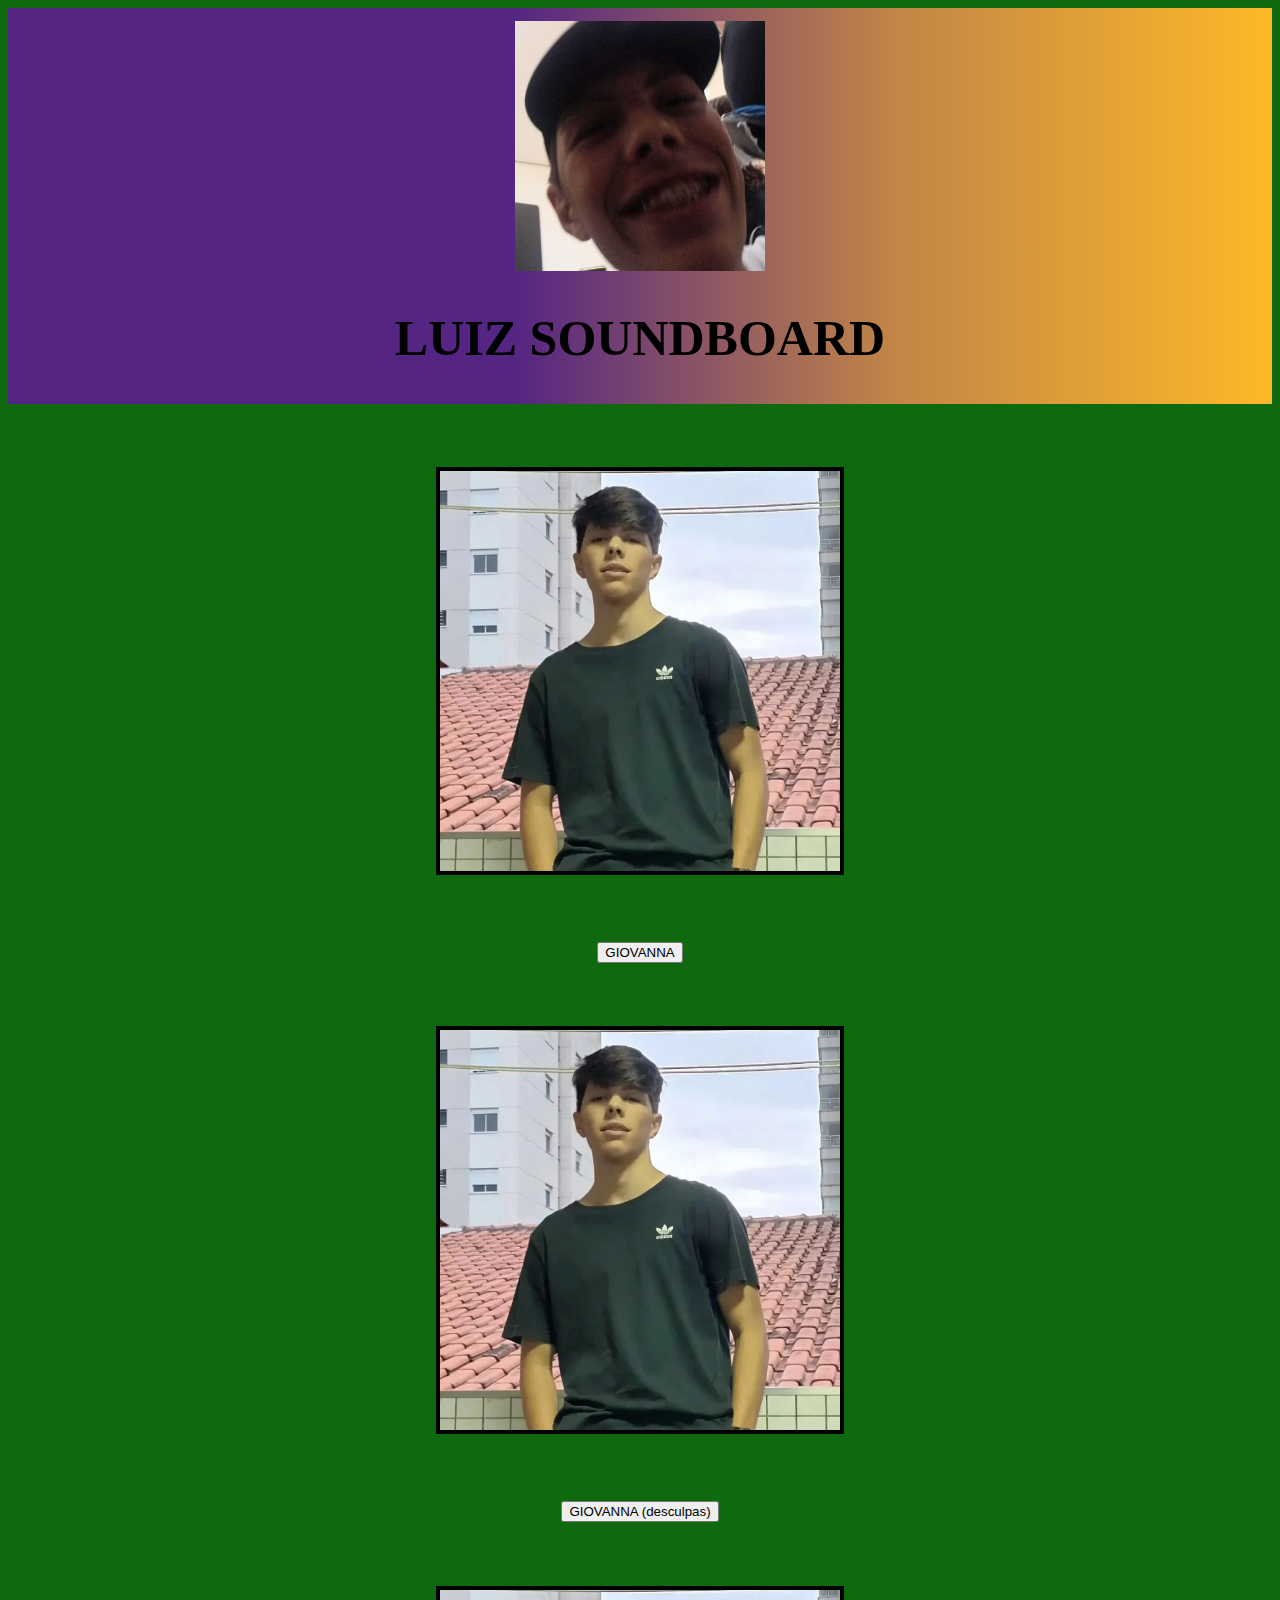
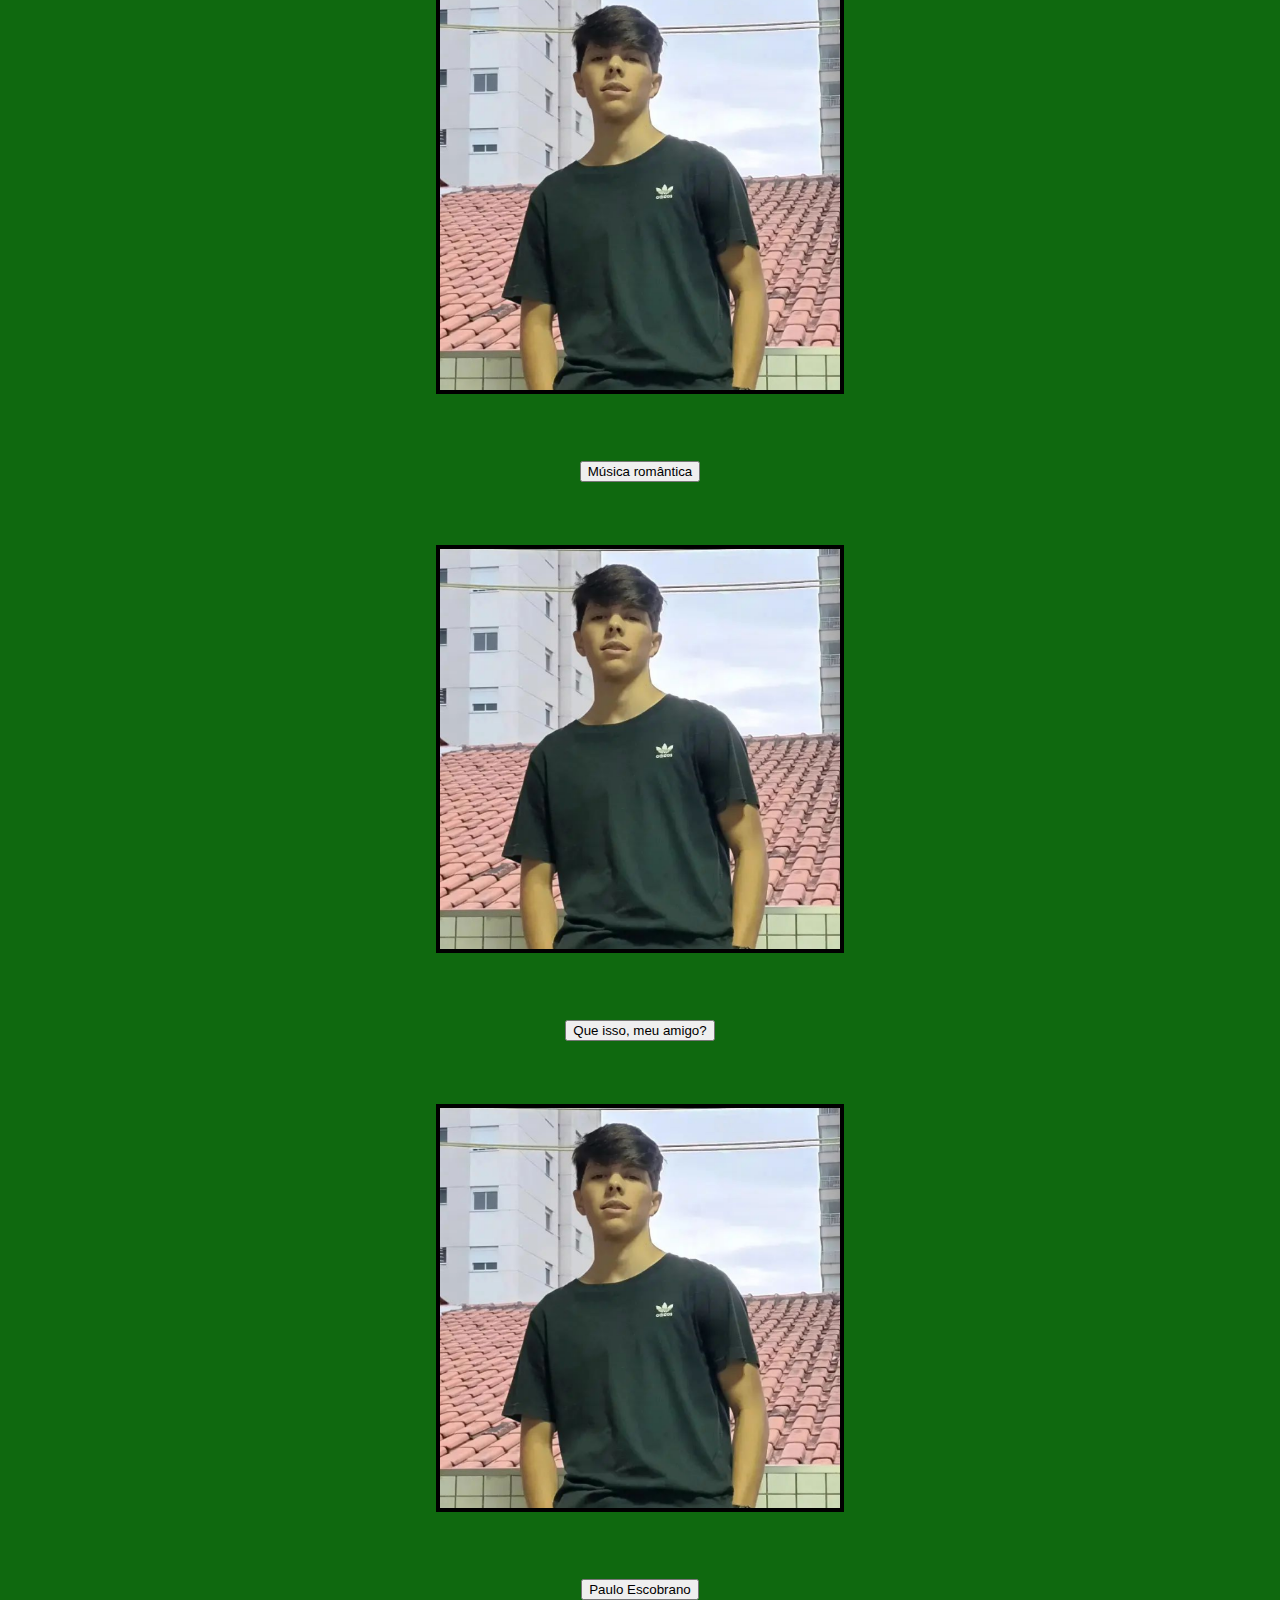
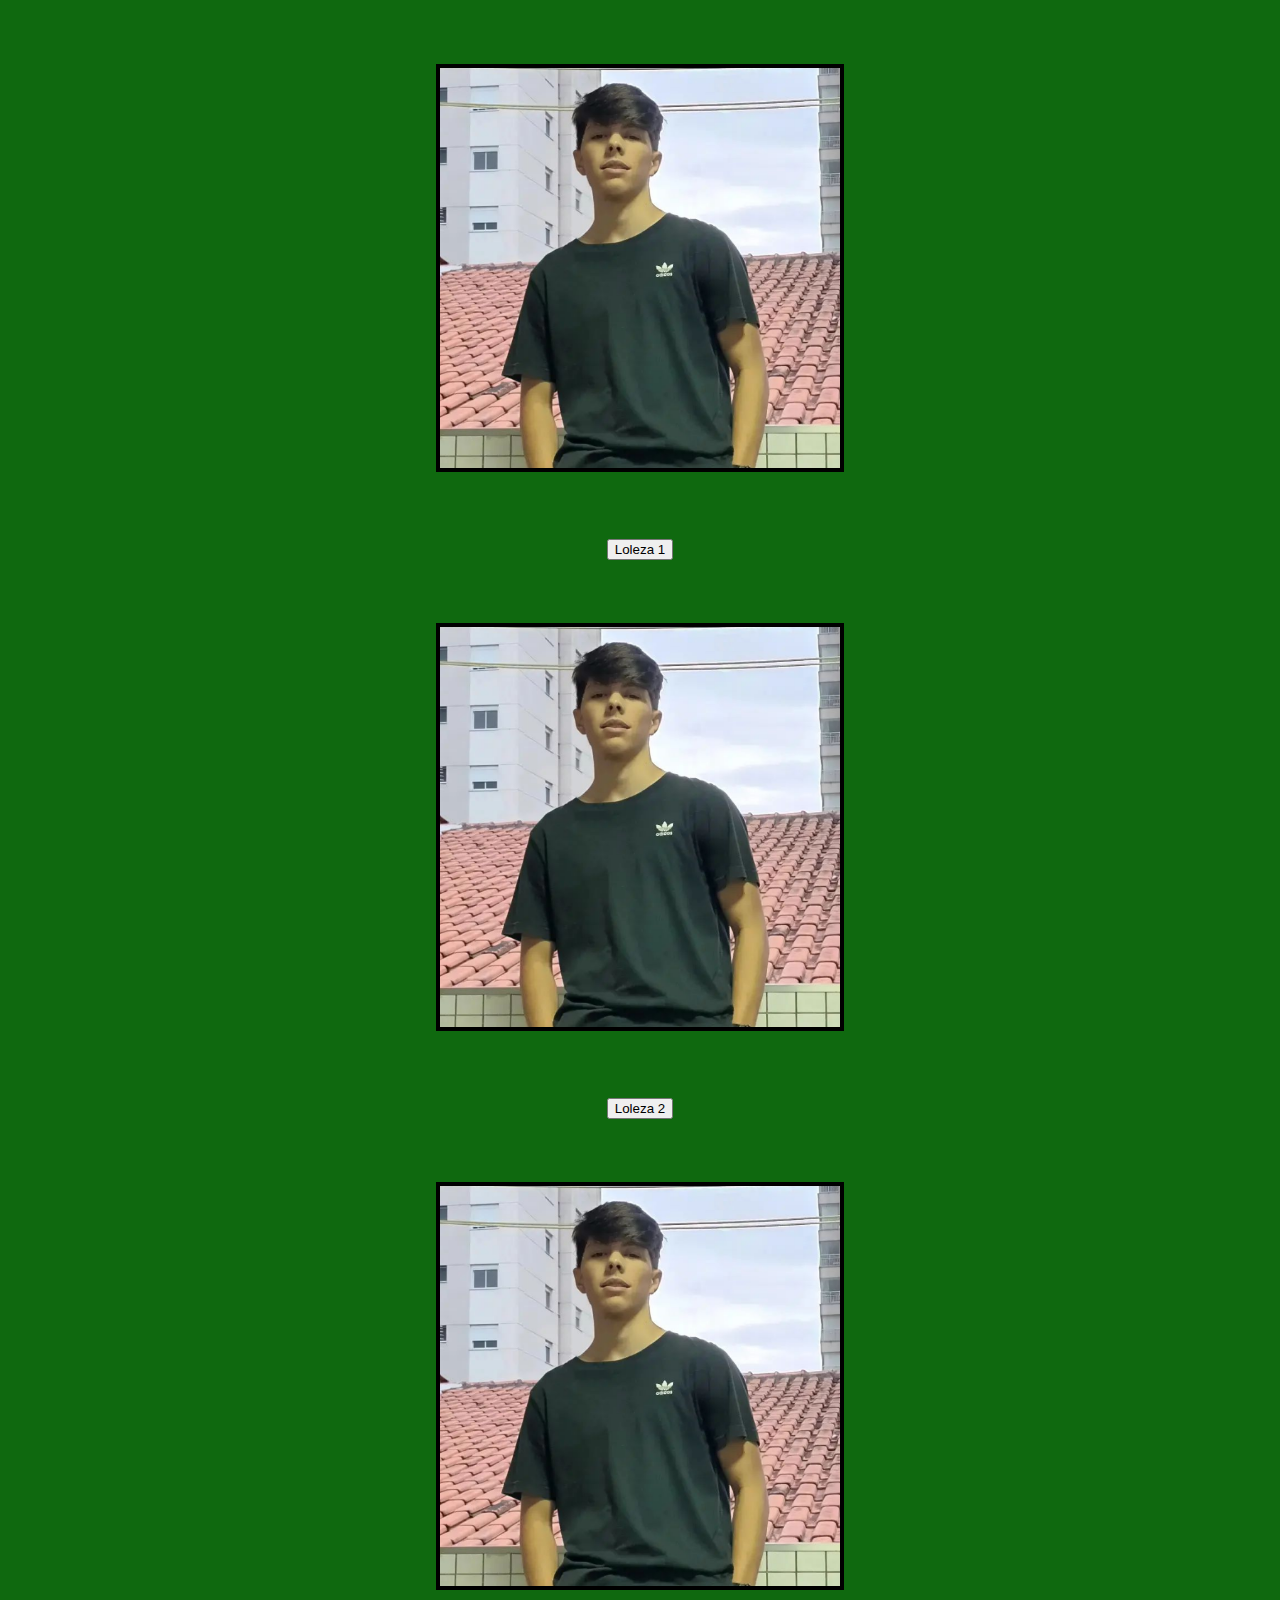
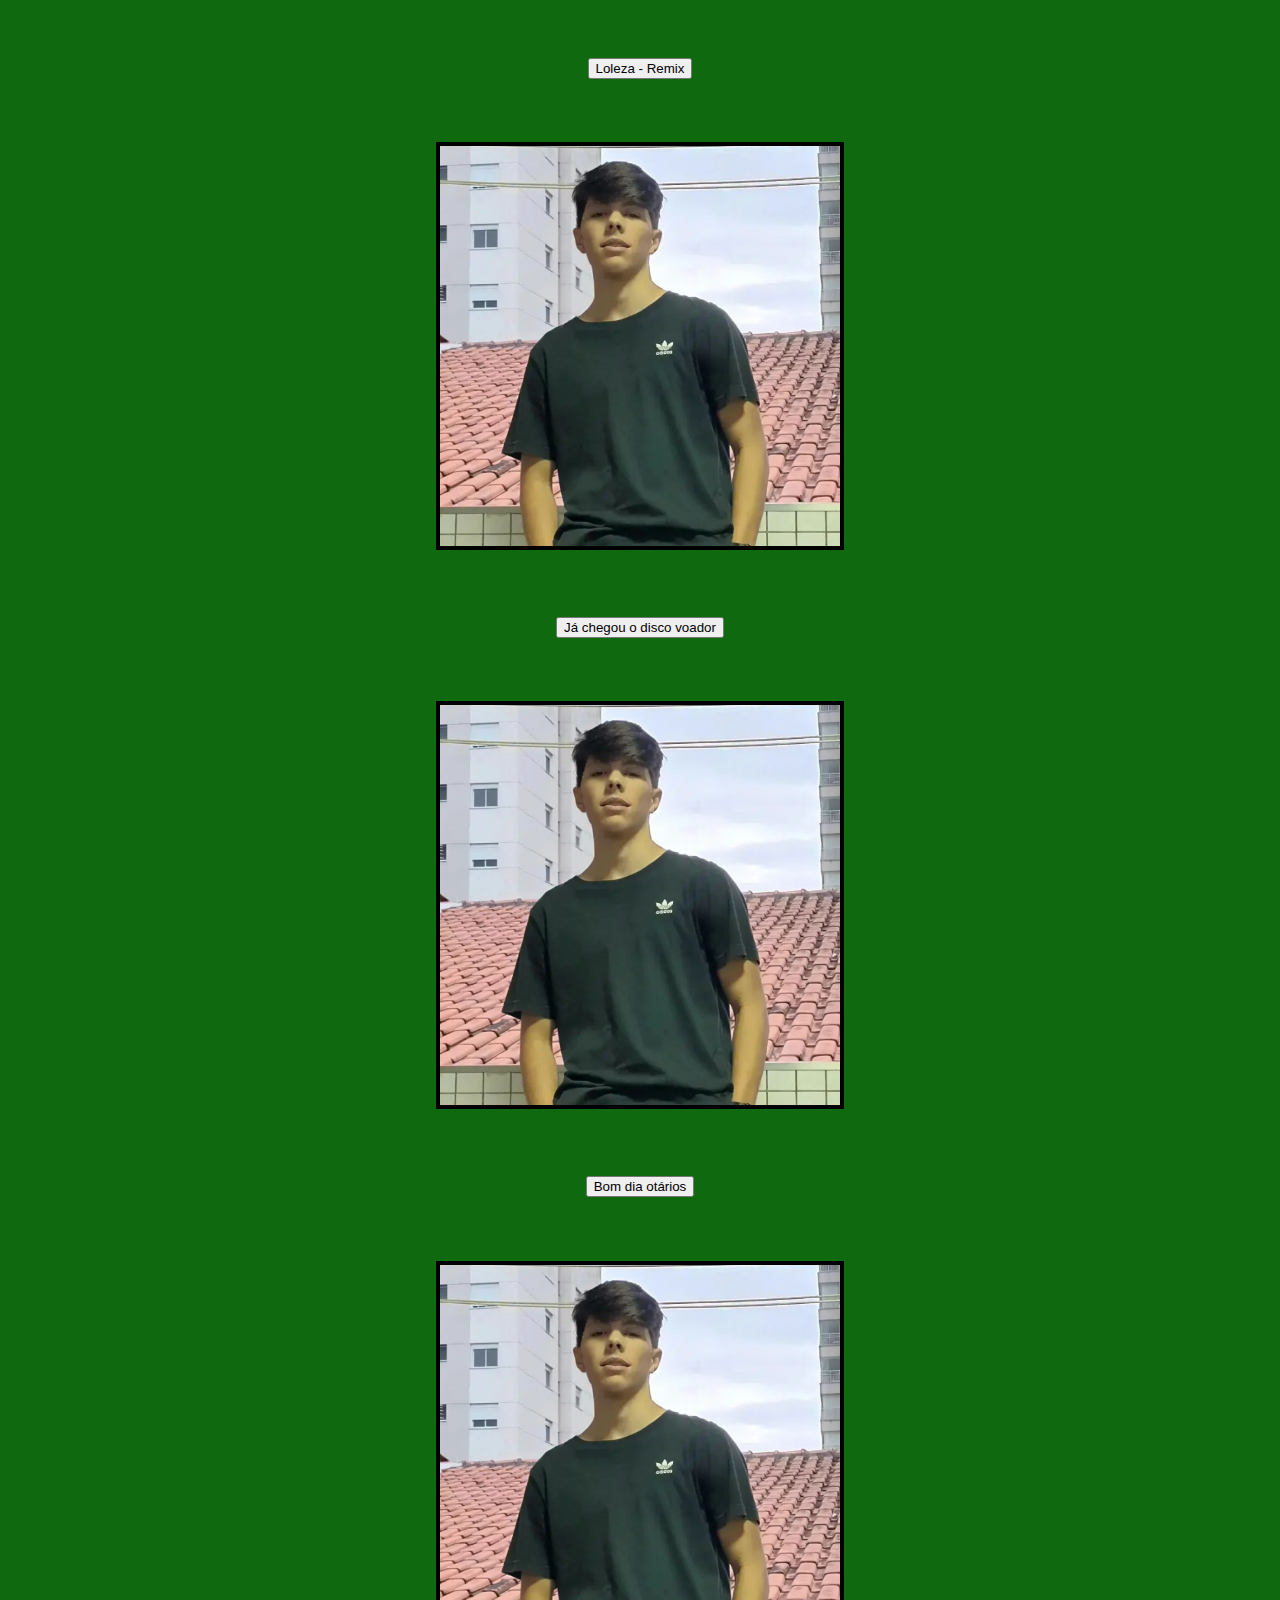
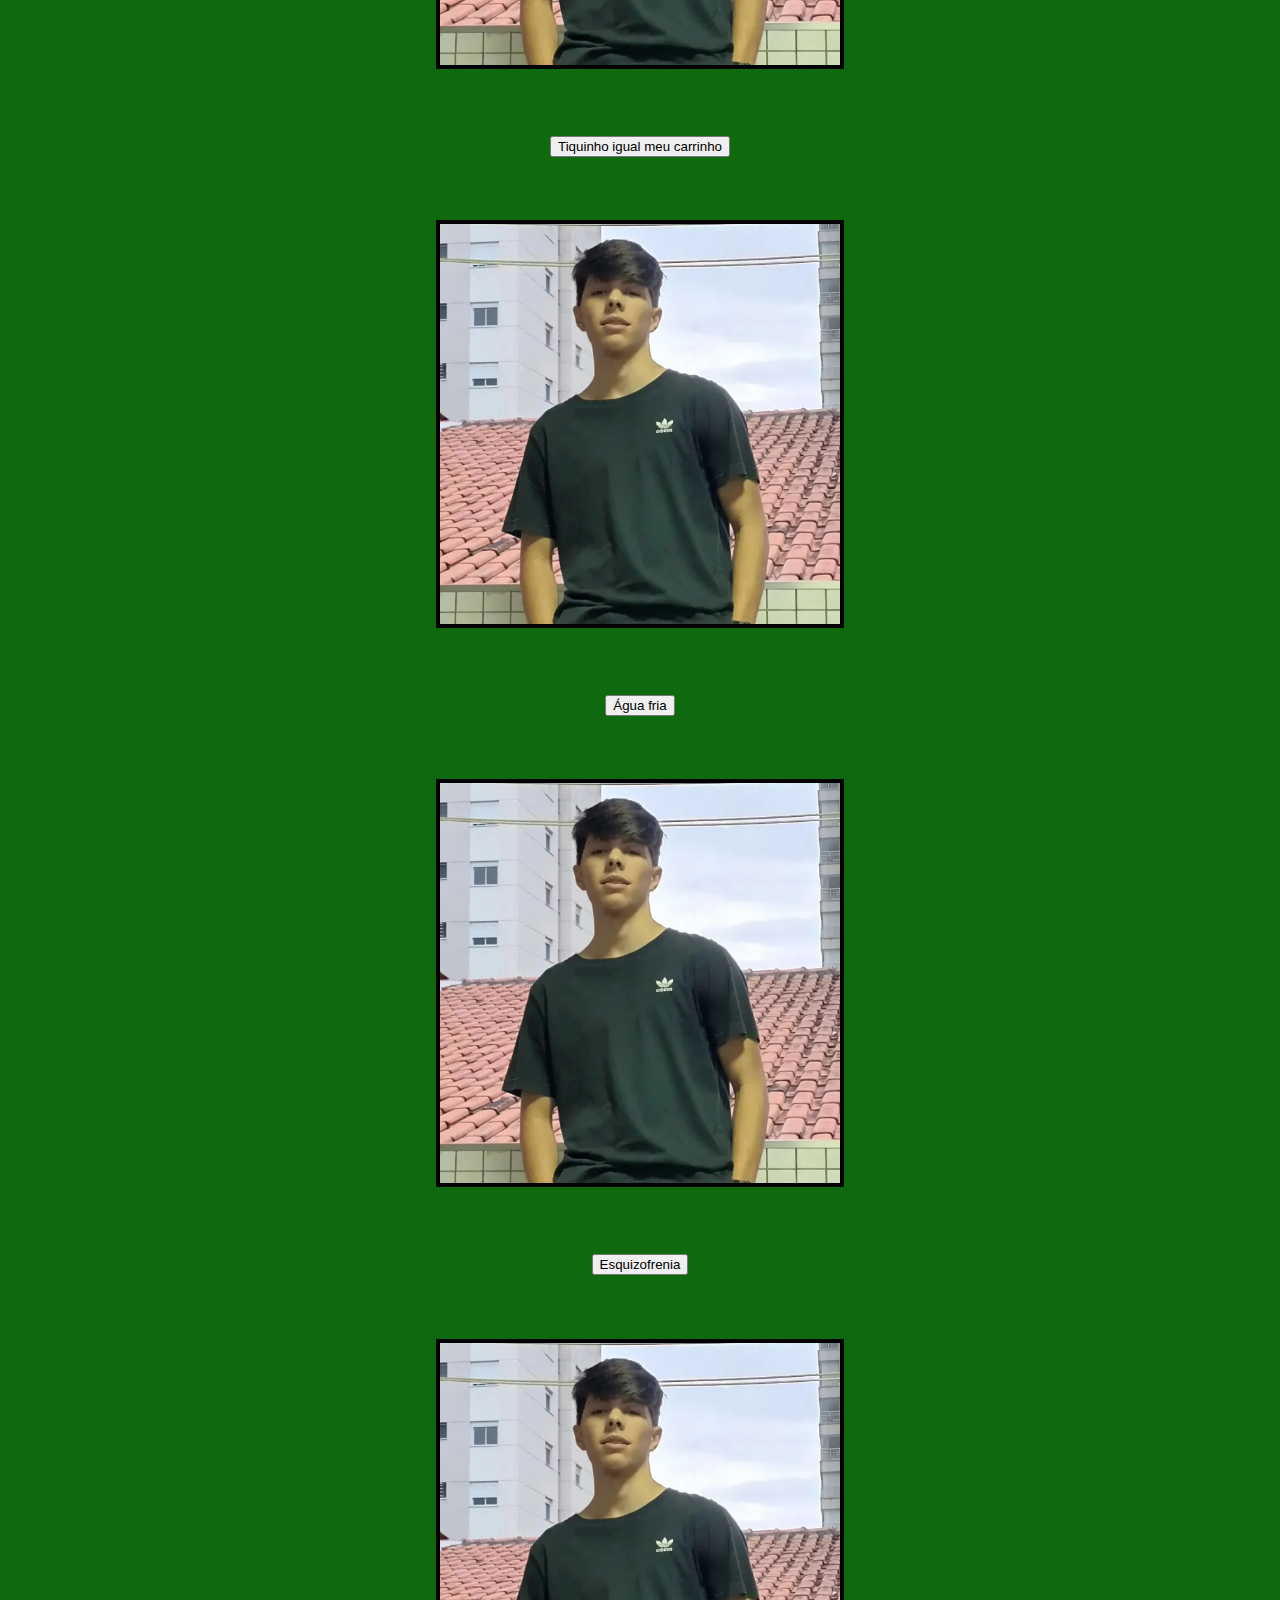
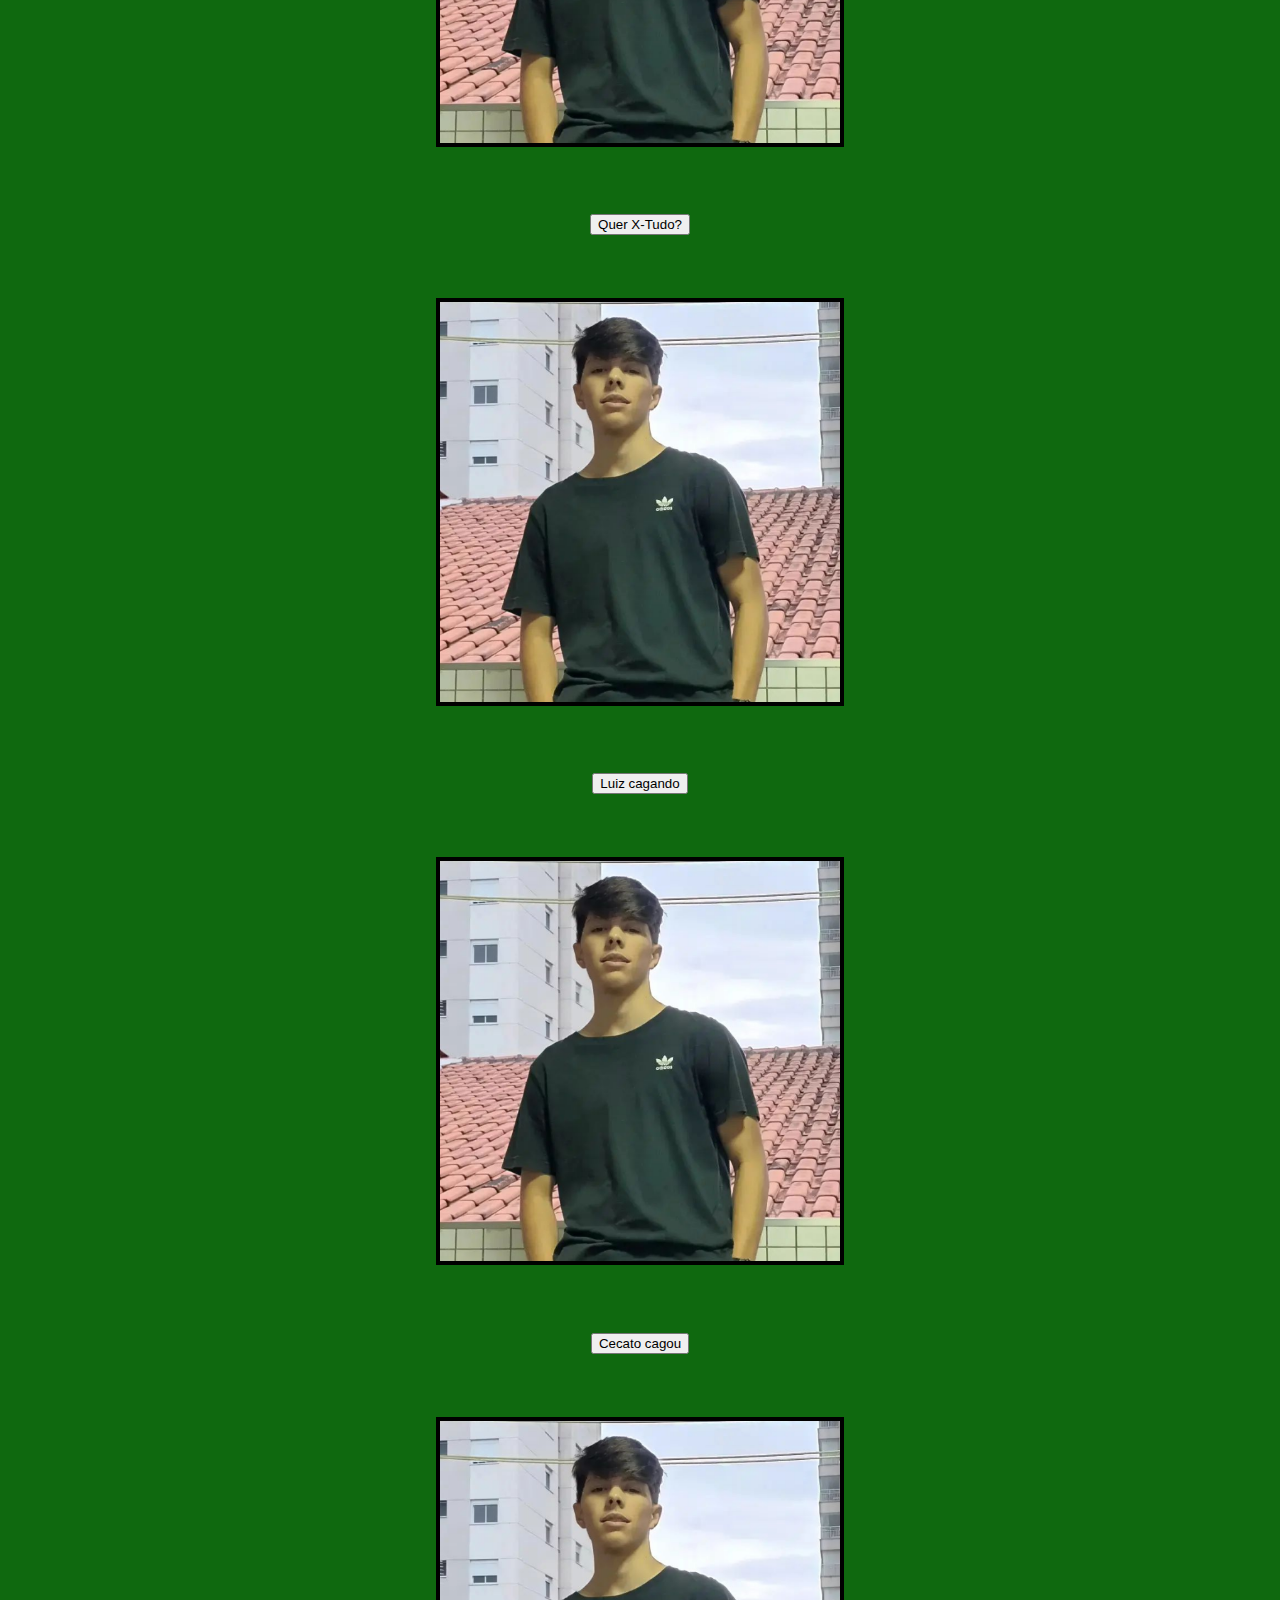
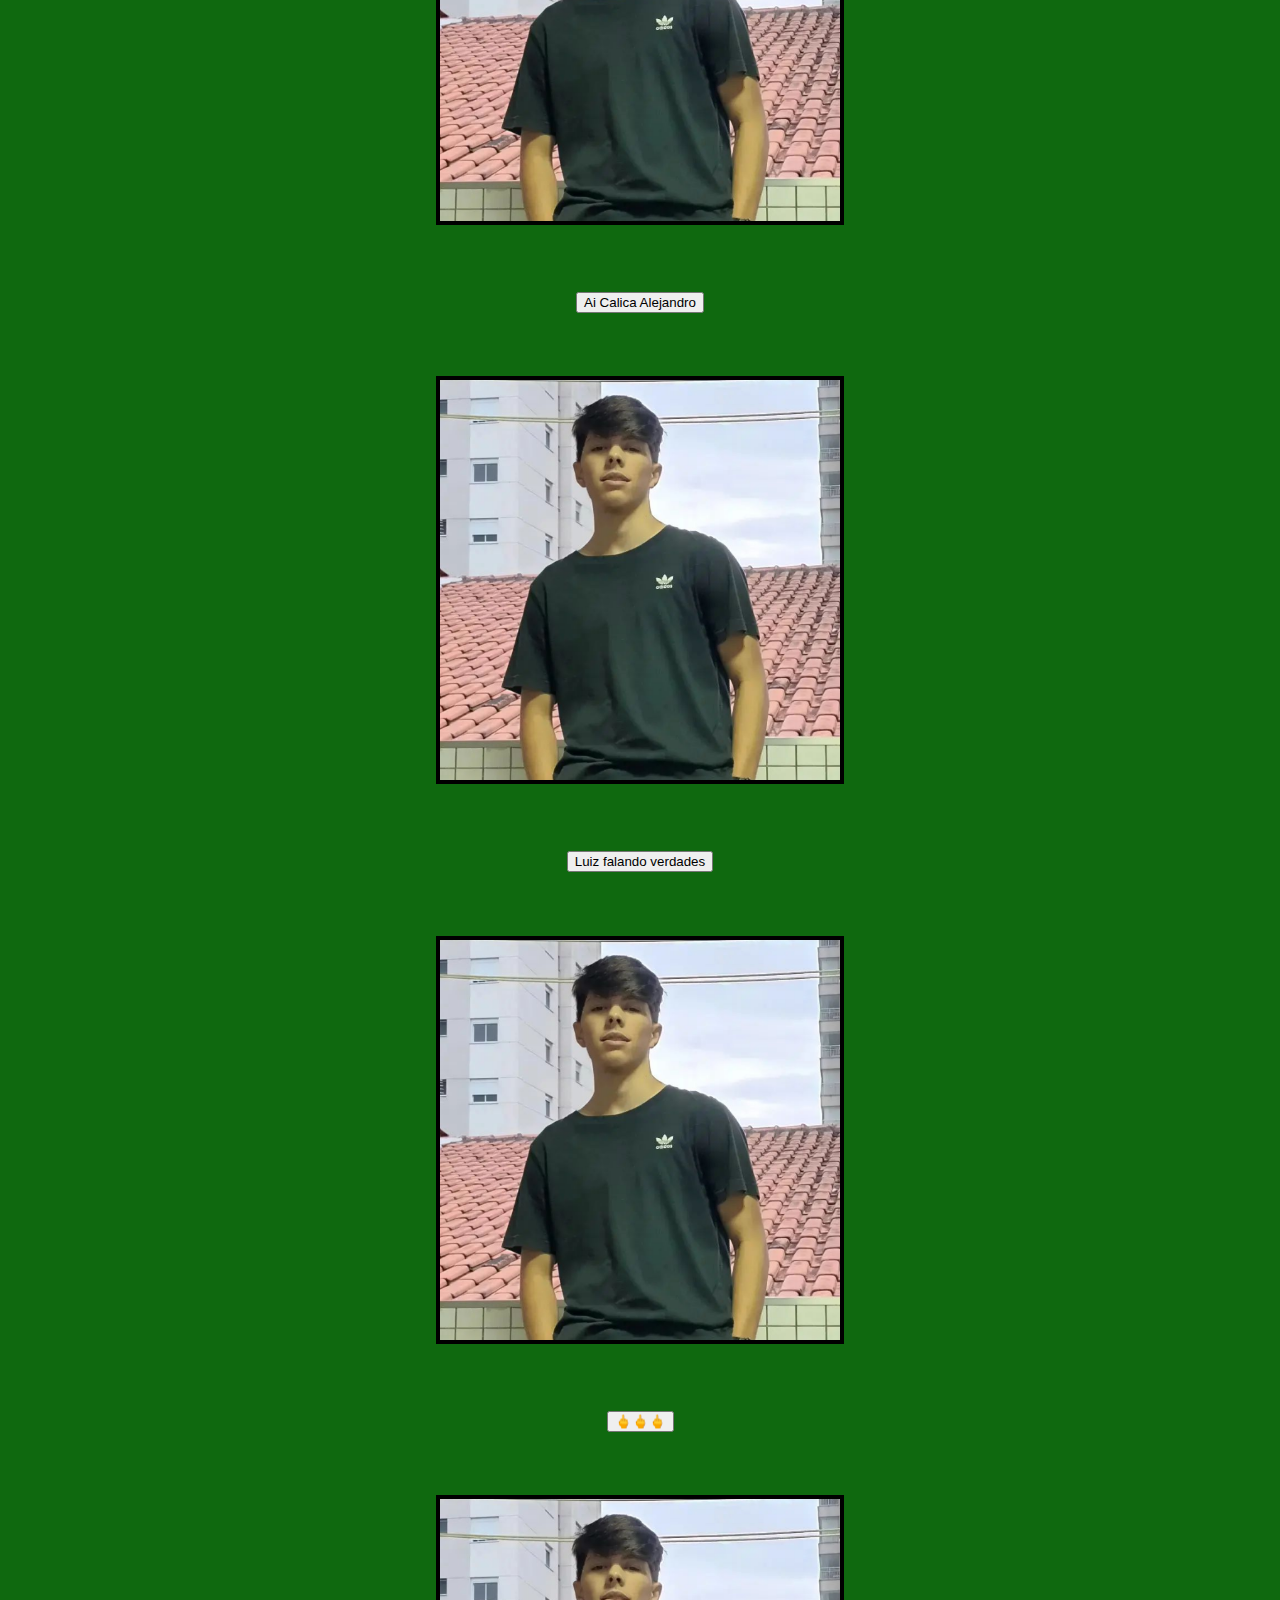
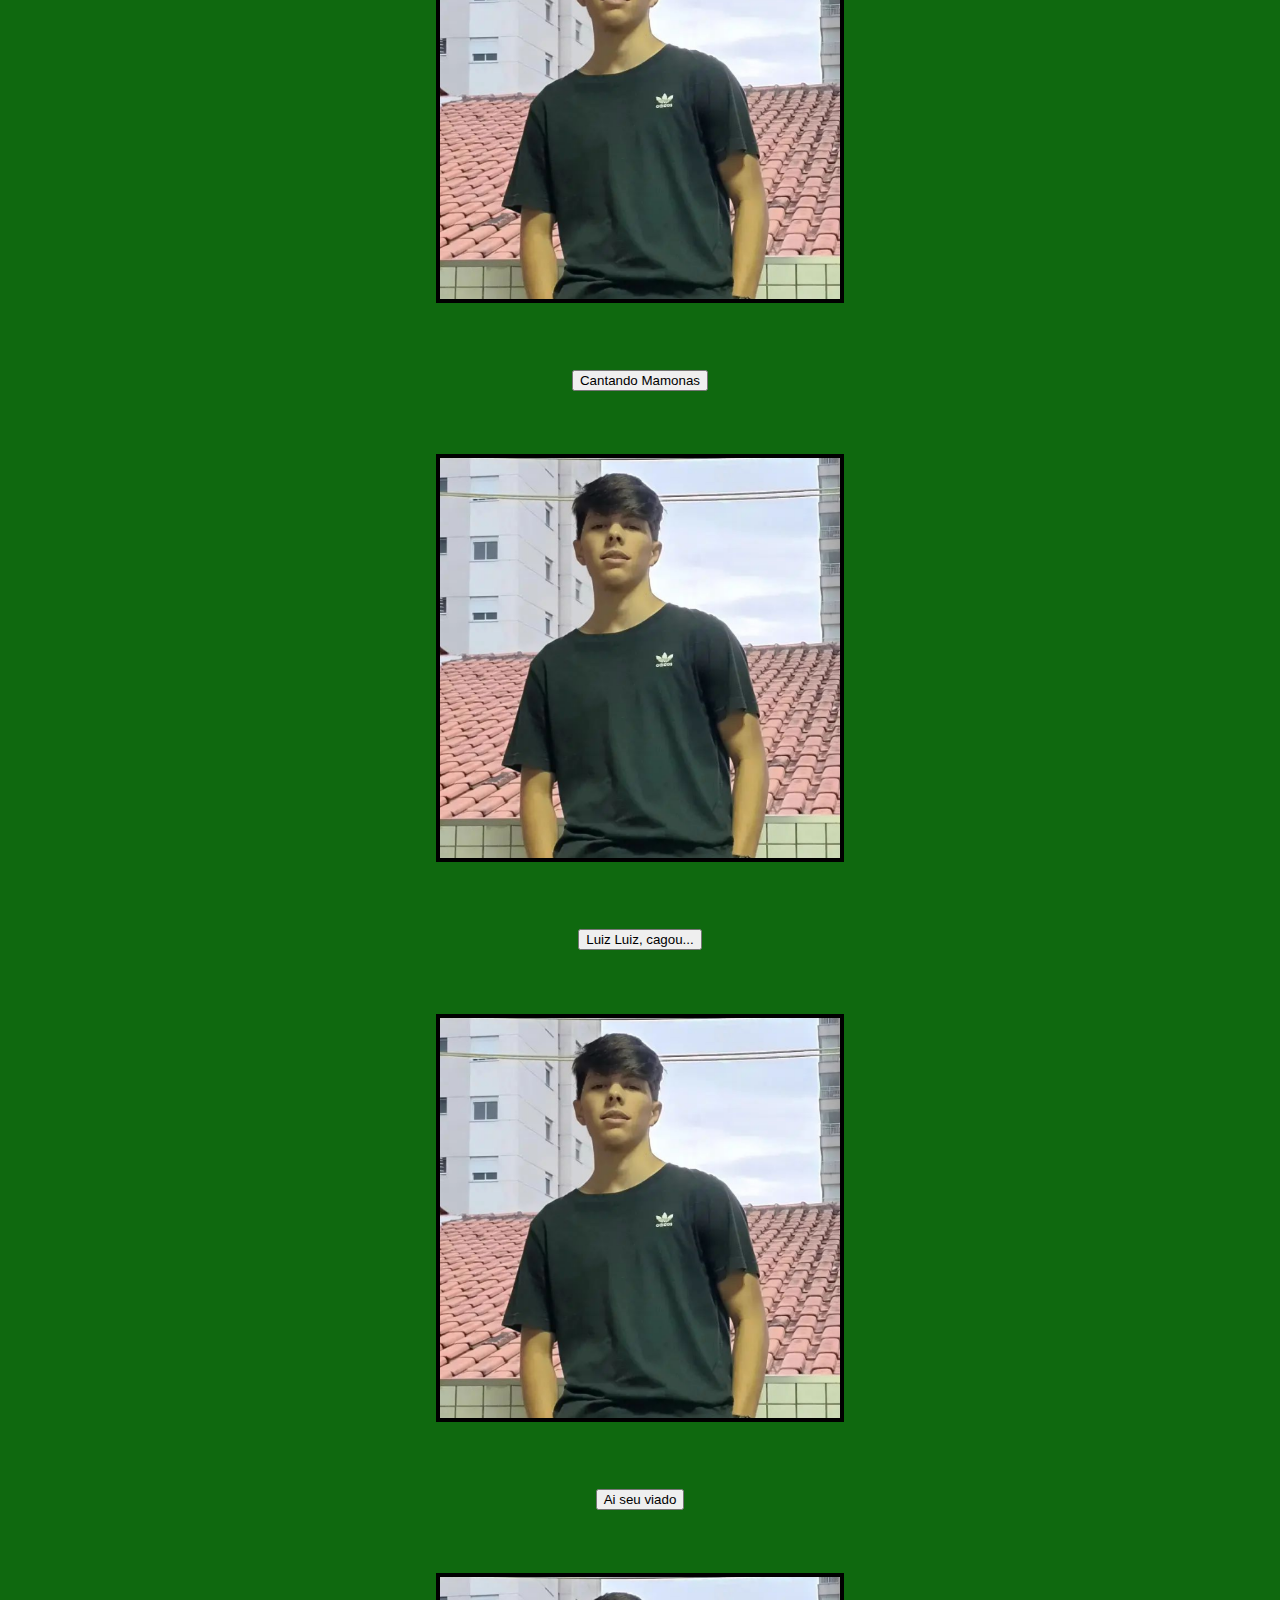
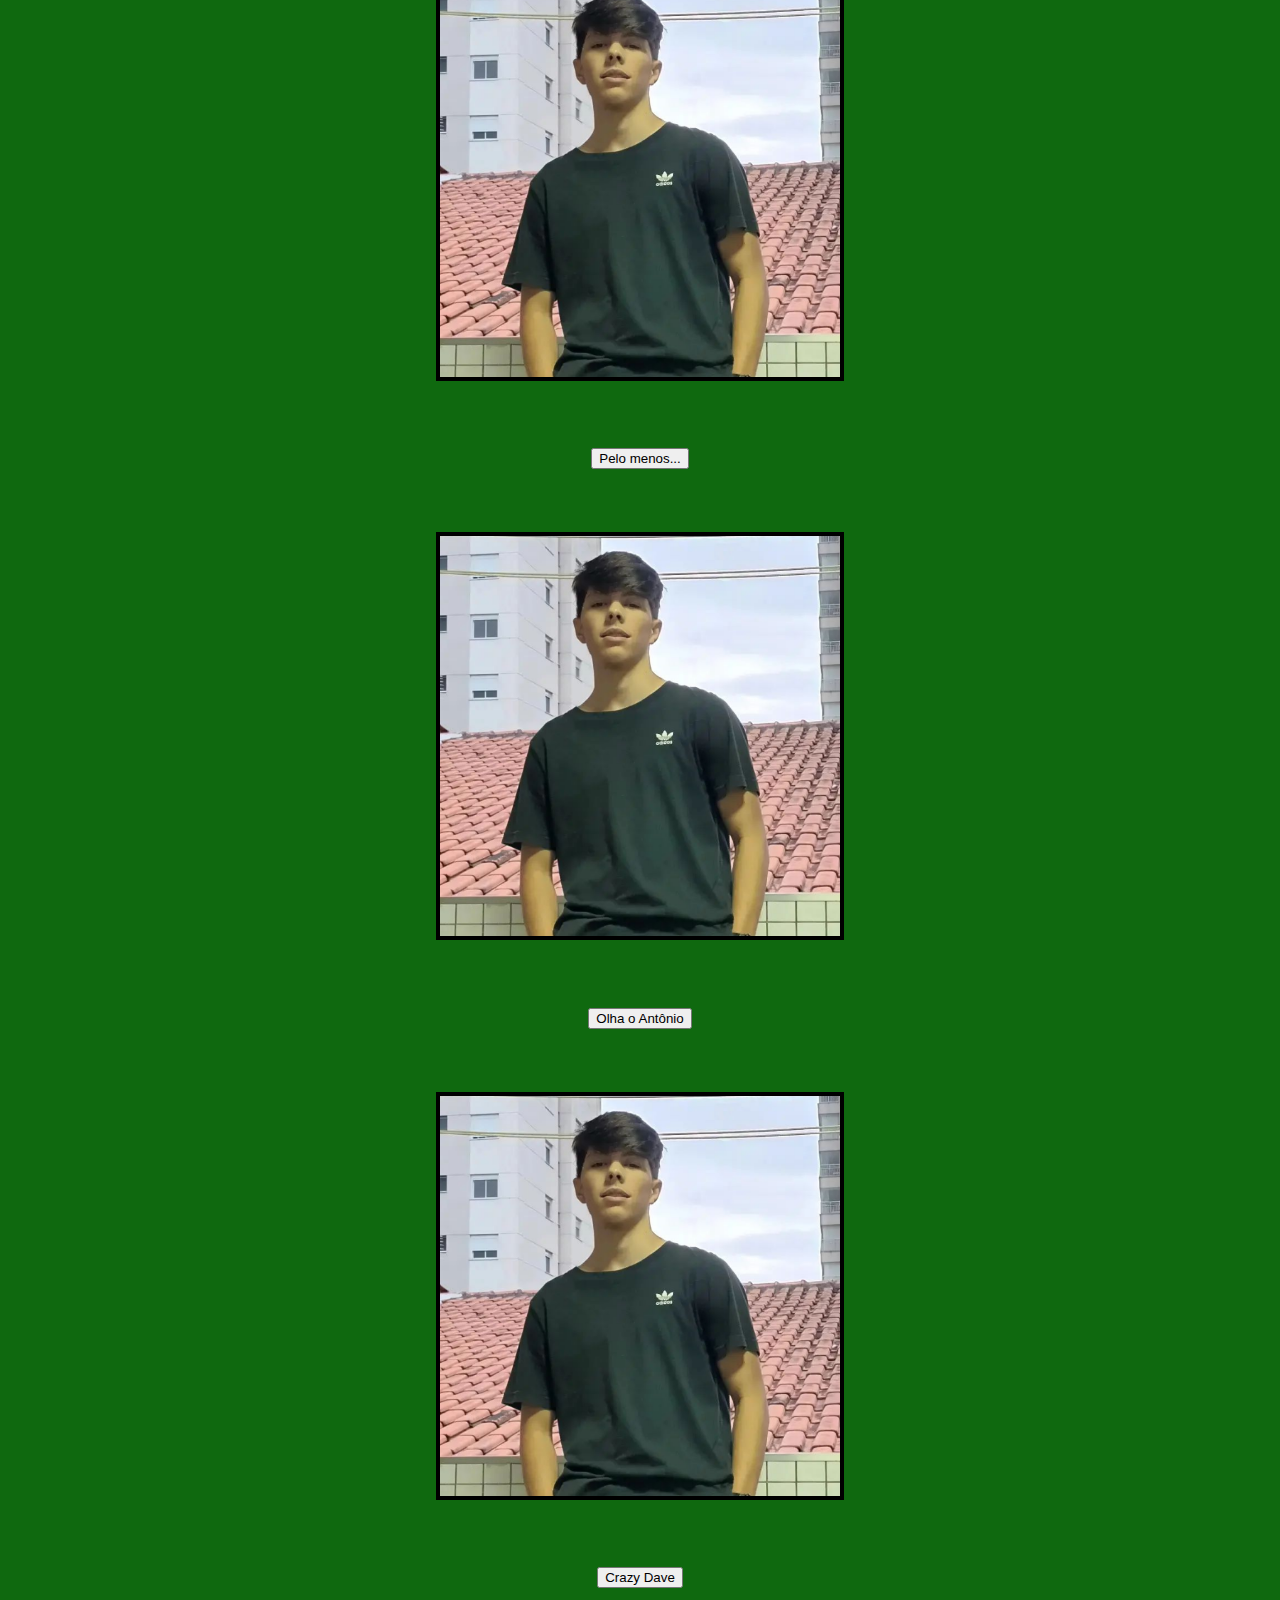
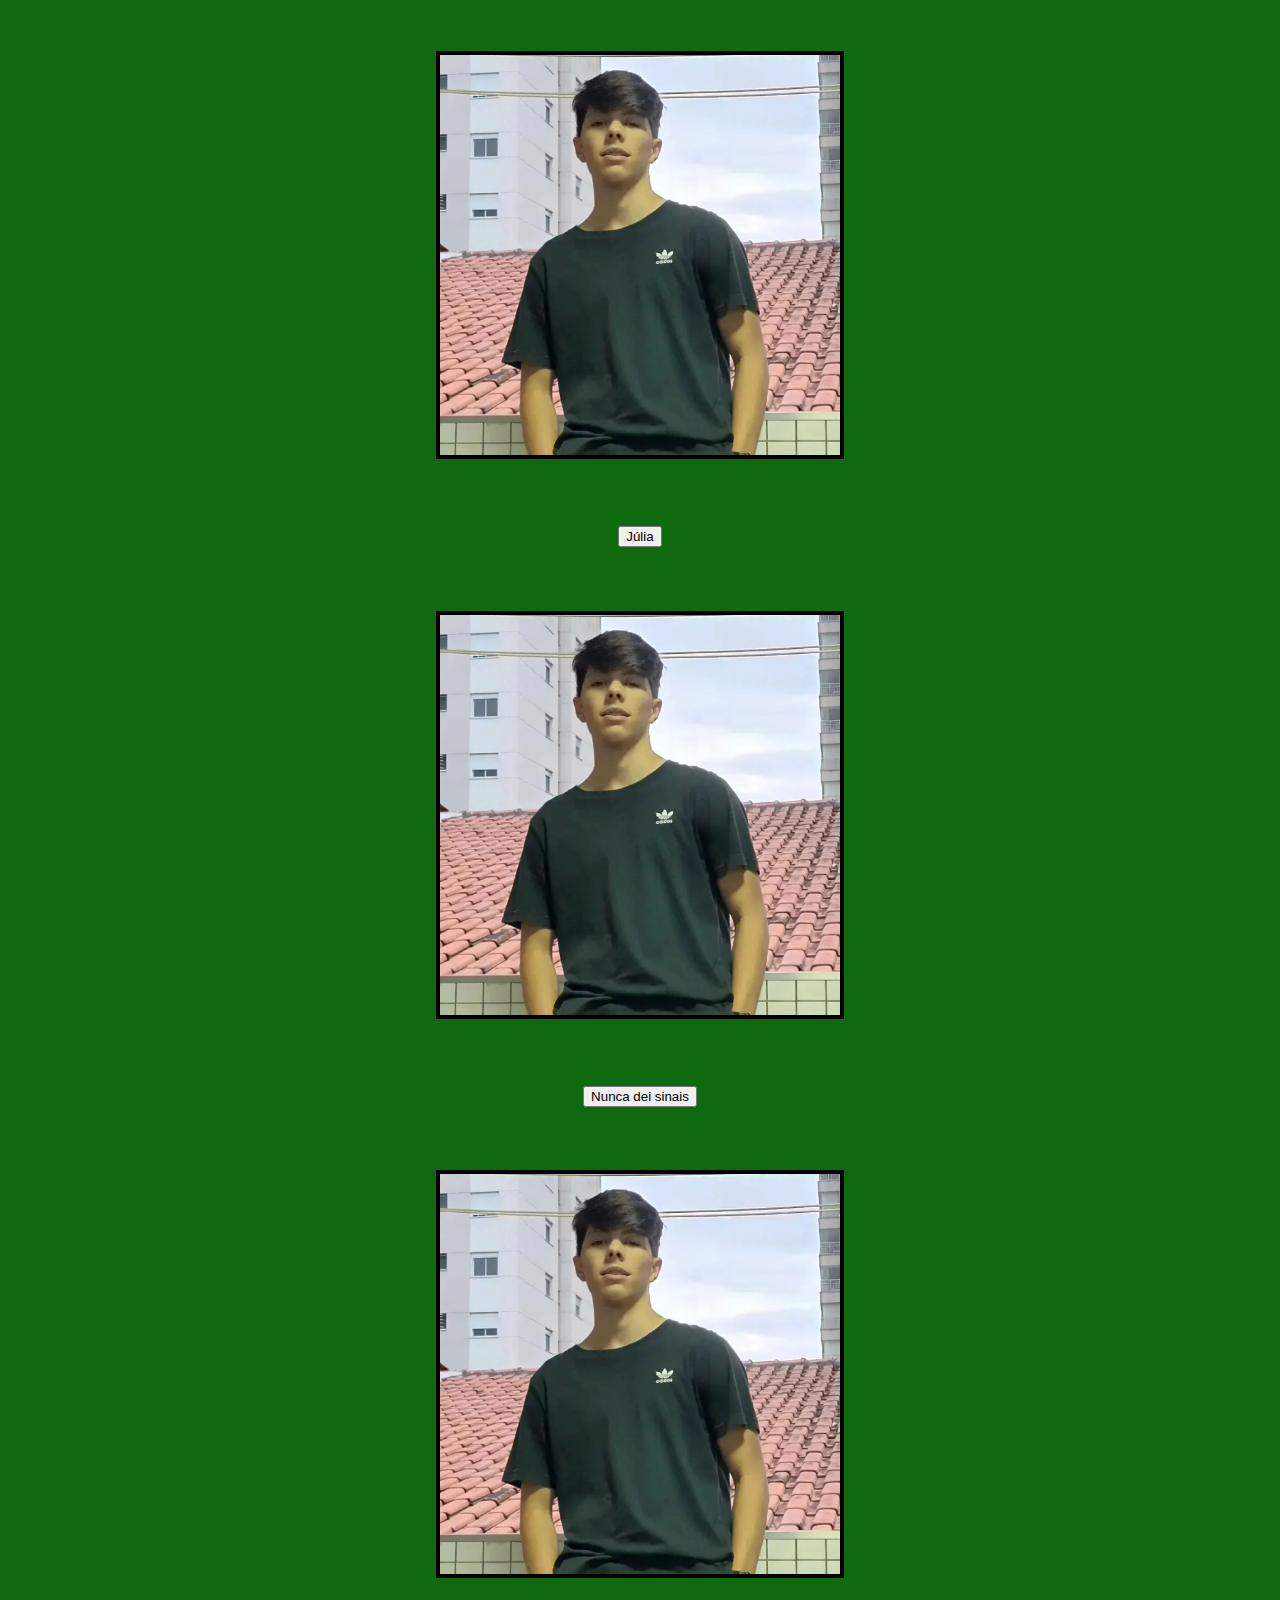
<file: modoluiz/index.html>
<!DOCTYPE html>
<html lang="pt-br">
<head>
    <meta charset="UTF-8">
    <meta name="viewport" content="width=device-width, initial-scale=1.0">
    <link rel="stylesheet" href="style.css">
    <link rel="stylesheet" href="https://stackpath.bootstrapcdn.com/bootstrap/4.1.3/css/bootstrap.min.css" integrity="sha384-MCw98/SFnGE8fJT3GXwEOngsV7Zt27NXFoaoApmYm81iuXoPkFOJwJ8ERdknLPMO" crossorigin="anonymous">
    <title>Luiz Soundboard</title>
    <link rel="shortcut icon" href="images/luiz2.png" type="image/x-icon">
</head>
<body style="background-color: rgb(15, 105, 15);">
  <audio src="sounds/GEOVANNA.mp3"></audio>
  <audio src="sounds/Gdesculpas.mp3"></audio>
  <audio src="sounds/que isso.mp3"></audio>
  <audio src="sounds/pauloescobrano.mp3"></audio>
  <audio src="sounds/discovoador.mp3"></audio>
  <audio src="sounds/tiquinho.mp3"></audio>
  <audio src="sounds/aguafria.mp3"></audio>
  <audio src="sounds/esquizofrenia.mp3"></audio>
  <audio src="sounds/quer x tudo.mp3"></audio>
  <audio src="sounds/calica manito.mp3"></audio>
  <audio src="sounds/ia.mp3"></audio>
  <audio src="sounds/bora de lol.mp3"></audio>
  <audio src="sounds/mamonas.mp3"></audio>
  <audio src="sounds/cagou.mp3"></audio>
  <audio src="sounds/ai seu viado.mp3"></audio>
  <audio src="sounds/hit ler.mp3"></audio>
  <audio src="sounds/antonio.mp3"></audio>
  <audio src="sounds/crazy dave.mp3"></audio>
  <audio src="sounds/julia.mp3"></audio>
  <audio src="sounds/sinais.mp3"></audio>
  <audio src="sounds/loleza.mp3"></audio>
  <audio src="sounds/lolezaR.mp3"></audio>
  <audio src="sounds/chorando.mp3"></audio>
  <audio src="sounds/cagano.mp3"></audio>
  <audio src="sounds/loleza1.mp3"></audio>
  <audio src="sounds/cecato.mp3"></audio>
  <audio src="sounds/bom dia otarios.mp3"></audio>
  <audio src="sounds/musica.mp3"></audio>

  <div class="container-fluid" id="header">
    <img src="images/luiz1.png" alt="Foto Luiz" id="logo">
    <h1 id="sbtext">LUIZ SOUNDBOARD</h1>
  </div>

  <div class="container-fluid">
    <div class="row">
      <div class="col">
        <img src="images/luiz3.png" alt="Luizão" class="soundsimg"><br>
        <button type="button" class="btn btn-success btn-block" id="gio">GIOVANNA</button>
      </div>
      <div class="col">
        <img src="images/luiz3.png" alt="Luizão" class="soundsimg"><br>
        <button type="button" class="btn btn-success btn-block" id="gioD">GIOVANNA (desculpas)</button>
      </div>
      <div class="col">
        <img src="images/luiz3.png" alt="Luizão" class="soundsimg"><br>
        <button type="button" class="btn btn-success btn-block" id="musica">Música romântica</button>
      </div>
      <div class="col">
        <img src="images/luiz3.png" alt="Luizão" class="soundsimg"><br>
        <button type="button" class="btn btn-success btn-block" id="queisso">Que isso, meu amigo?</button>
      </div>
      <div class="col">
        <img src="images/luiz3.png" alt="Luizão" class="soundsimg"><br>
        <button type="button" class="btn btn-success btn-block" id="paulo">Paulo Escobrano</button>
      </div>
      <div class="col">
        <img src="images/luiz3.png" alt="Luizão" class="soundsimg"><br>
        <button type="button" class="btn btn-success btn-block" id="loleza1">Loleza 1</button>
      </div>
      <div class="col">
        <img src="images/luiz3.png" alt="Luizão" class="soundsimg"><br>
        <button type="button" class="btn btn-success btn-block" id="loleza2">Loleza 2</button>
      </div>
      <div class="col">
        <img src="images/luiz3.png" alt="Luizão" class="soundsimg"><br>
        <button type="button" class="btn btn-success btn-block" id="lolezaR">Loleza - Remix</button>
      </div>
      <div class="col">
        <img src="images/luiz3.png" alt="Luizão" class="soundsimg"><br>
        <button type="button" class="btn btn-success btn-block" id="disco">Já chegou o disco voador</button>
      </div>
      <div class="col">
        <img src="images/luiz3.png" alt="Luizão" class="soundsimg"><br>
        <button type="button" class="btn btn-success btn-block" id="bomdia">Bom dia otários</button>
      </div>
      <div class="col">
        <img src="images/luiz3.png" alt="Luizão" class="soundsimg"><br>
        <button type="button" class="btn btn-success btn-block" id="tiquinho">Tiquinho igual meu carrinho</button>
      </div>
      <div class="col">
        <img src="images/luiz3.png" alt="Luizão" class="soundsimg"><br>
        <button type="button" class="btn btn-success btn-block" id="agua">Água fria</button>
      </div>
      <div class="col">
        <img src="images/luiz3.png" alt="Luizão" class="soundsimg"><br>
        <button type="button" class="btn btn-success btn-block" id="esquizo">Esquizofrenia</button>
      </div>
      <div class="col">
        <img src="images/luiz3.png" alt="Luizão" class="soundsimg"><br>
        <button type="button" class="btn btn-success btn-block" id="xtudo">Quer X-Tudo?</button>
      </div>
      <div class="col">
        <img src="images/luiz3.png" alt="Luizão" class="soundsimg"><br>
        <button type="button" class="btn btn-success btn-block" id="cagano">Luiz cagando</button>
      </div>
      <div class="col">
        <img src="images/luiz3.png" alt="Luizão" class="soundsimg"><br>
        <button type="button" class="btn btn-success btn-block" id="cecato">Cecato cagou</button>
      </div>
      <div class="col">
        <img src="images/luiz3.png" alt="Luizão" class="soundsimg"><br>
        <button type="button" class="btn btn-success btn-block" id="calica">Ai Calica Alejandro</button>
      </div>
      <div class="col">
        <img src="images/luiz3.png" alt="Luizão" class="soundsimg"><br>
        <button type="button" class="btn btn-success btn-block" id="ia">Luiz falando verdades</button>
      </div>
      <div class="col">
        <img src="images/luiz3.png" alt="Luizão" class="soundsimg"><br>
        <button type="button" class="btn btn-success btn-block" id="vaisefuderluiz">🖕🖕🖕</button>
      </div>
      <div class="col">
        <img src="images/luiz3.png" alt="Luizão" class="soundsimg"><br>
        <button type="button" class="btn btn-success btn-block" id="mamonas">Cantando Mamonas</button>
      </div>
      <div class="col">
        <img src="images/luiz3.png" alt="Luizão" class="soundsimg"><br>
        <button type="button" class="btn btn-success btn-block" id="cagou">Luiz Luiz, cagou...</button>
      </div>
      <div class="col">
        <img src="images/luiz3.png" alt="Luizão" class="soundsimg"><br>
        <button type="button" class="btn btn-success btn-block" id="viado">Ai seu viado</button>
      </div>
      <div class="col">
        <img src="images/luiz3.png" alt="Luizão" class="soundsimg"><br>
        <button type="button" class="btn btn-success btn-block" id="hitler">Pelo menos...</button>
      </div>
      <div class="col">
        <img src="images/luiz3.png" alt="Luizão" class="soundsimg"><br>
        <button type="button" class="btn btn-success btn-block" id="antonio">Olha o Antônio</button>
      </div>
      <div class="col">
        <img src="images/luiz3.png" alt="Luizão" class="soundsimg"><br>
        <button type="button" class="btn btn-success btn-block" id="crazy">Crazy Dave</button>
      </div>
      <div class="col">
        <img src="images/luiz3.png" alt="Luizão" class="soundsimg"><br>
        <button type="button" class="btn btn-success btn-block" id="julia">Júlia</button>
      </div>
      <div class="col">
        <img src="images/luiz3.png" alt="Luizão" class="soundsimg"><br>
        <button type="button" class="btn btn-success btn-block" id="sinais">Nunca dei sinais</button>
      </div>
      <div class="col">
        <img src="images/luiz3.png" alt="Luizão" class="soundsimg"><br>
        <button type="button" class="btn btn-success btn-block" id="chorando">"Chorando"</button>
      </div>
    </div>
  </div>

  <br>
  
  <footer>
    <center>
      <div class="container" id="mute">
        <button type="button" class="btn btn-danger btn-lg" id="btnmute">Mutar todos os sons</button>
      </div>
      <div class="container" id="parar">
        <div class="input-group">
          <div class="input-group-prepend">
            <div class="input-group-text">
              <input type="checkbox" id="opcaoParar" checked>
            </div>
          </div>
          <label class="form-control">Parar um som quando outro começar</label>
        </div>
      </div>
      <a href="../index.html"><button class="btn btn-danger btn-lg" id="voltar">VOLTAR AO CHAVES SB</button></a>
    </center>
  </footer>
  <script defer src="script.js" defer></script>
</body>
</html>
</file>
<file: modoluiz/style.css>
::-webkit-scrollbar-track{
    border-radius: 100%;
}

#header{
    padding-top: 1%;
    padding-bottom: .25%;
    width: 100%;
    background: linear-gradient(90deg, rgba(85,37,131,1) 40%, rgba(194,133,71,1) 70%, rgba(253,185,39,1) 100%);
    text-align: center;
}

#sbtext{
    font-size: 50px;
}

#logo{
    width: 250px;
}

.col{
    text-align: center;
}

.soundsimg{
    width: 400px;
    height: 400px;
    margin-top: 5%;
    margin-bottom: 5%;
    border: 4px solid black;
}

.btn-success{
    max-width: 450px;
    margin: auto;
}

#mute{
    margin: 1%;
    width: 700px;
}

#parar{
    width: fit-content;
}

#voltar{
    width: 300px;
    height: 50px;
    margin: 1%;
}

@media (max-width: 855px){
    #header{
        padding-top: 2%;
    }

    #logo{
        width: 150px;
    }

    #sbtext{
        font-size: 40px;
    }

    .soundsimg{
        width: 250px;
        height: 250px;
    }

    #mute{
        width: auto;
    }
}
</file>
